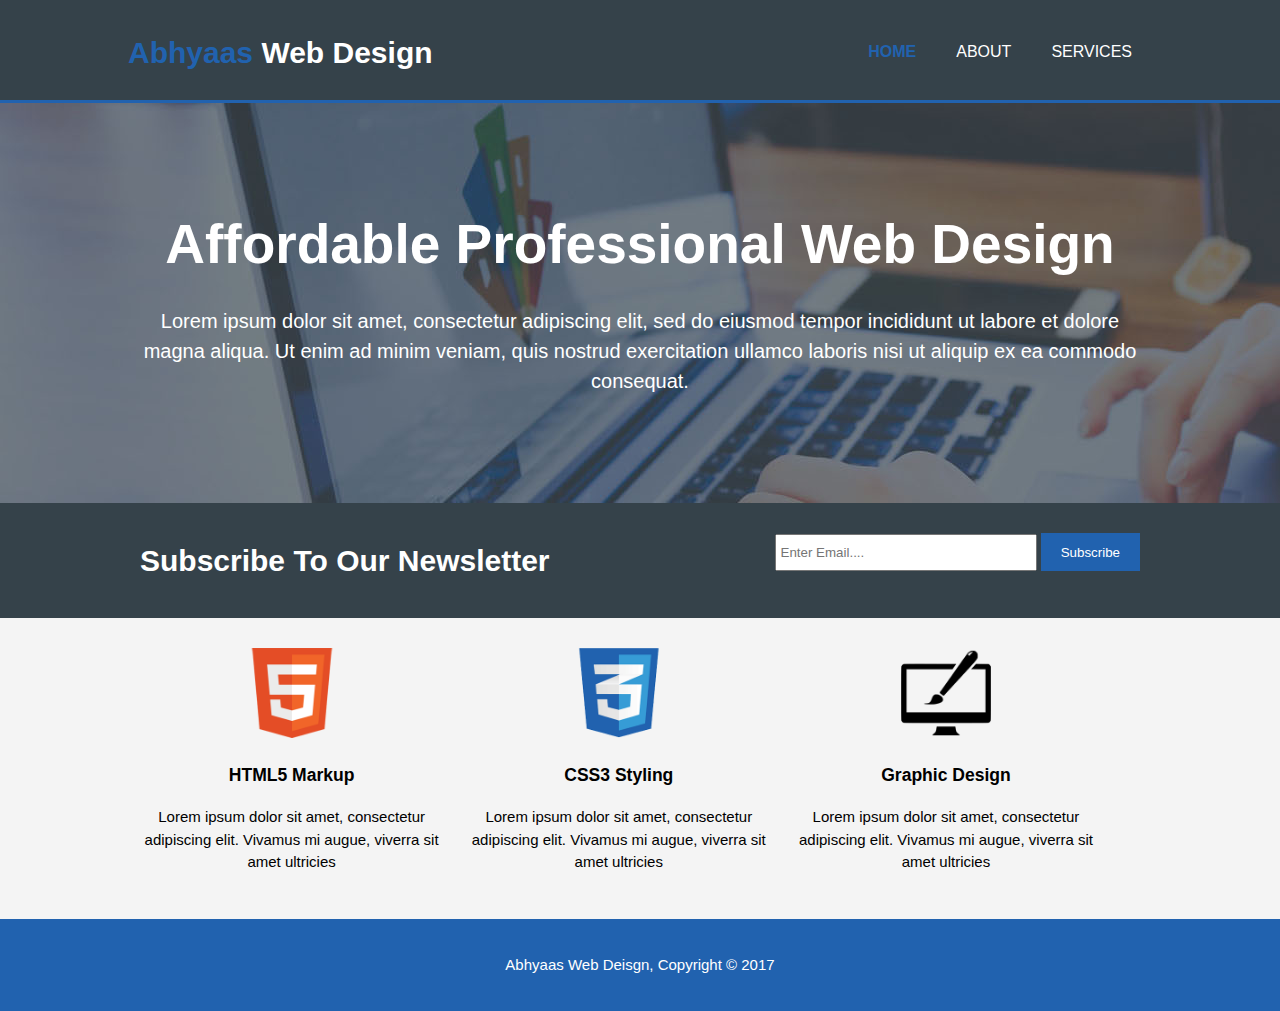
<file: index.html>
<!DOCTYPE html>
<html>
	<head>
		<meta charset="utf-8">
		<meta name="viewport" content="width=device-width">
		<meta name="description" content="Affordable and professional web design">
		<meta name="keywords" content="web design, affordable web design, professional web design">
		<meta name="author" content="Vedamsh Dharwal">

		<title>Abhyaas Web Design | Welcome</title>
		<link rel="stylesheet" href="style.css">
	
	</head>

	<body>
		
		<header>
			<div class="container">
				<div id="branding">
					<h1><span class="highlight">Abhyaas</span> Web Design</h1>
				</div>
				<nav>
					<ul>
						<li class="current"><a href="index.html">Home</a></li>
						<li><a href="about.html">About</a></li>
						<li><a href="service.html">Services</a></li>
					</ul>
				</nav>
			</div>
		</header>
	
		<section id="showcase">
			<div class="container">
				<h1>Affordable Professional Web Design</h1>
				<p>Lorem ipsum dolor sit amet, consectetur adipiscing elit, sed do eiusmod tempor incididunt ut labore et dolore magna aliqua. Ut enim ad minim veniam, quis nostrud exercitation ullamco laboris nisi ut aliquip ex ea commodo consequat.</p>
			</div>
		</section>
		
		<section id="newsletter">
			<div class="container">
				<h1>Subscribe To Our Newsletter</h1>
				<form>
					<input type="email" placeholder="Enter Email....">
					<button type="submit" class="button_1">Subscribe</button>
				</form>
			</div>
		</section>
		
		<section id="boxes">
			<div class="container">
				<div class="box">
					<img src="./img/logo_html.png">
					<h3>HTML5 Markup</h3>
					<p>Lorem ipsum dolor sit amet, consectetur adipiscing elit. Vivamus mi augue, viverra sit amet ultricies</p>					</div>
				<div class="box">
					<img src="./img/logo_css.png">
					<h3>CSS3 Styling</h3>
					<p>Lorem ipsum dolor sit amet, consectetur adipiscing elit. Vivamus mi augue, viverra sit amet ultricies</p>
				</div>
				<div class="box">
					<img src="./img/logo_brush.png">
					<h3>Graphic Design</h3>
					<p>Lorem ipsum dolor sit amet, consectetur adipiscing elit. Vivamus mi augue, viverra sit amet ultricies</p>
				</div>
			</div>
			</section>
		
		<footer>
			<p>Abhyaas Web Deisgn, Copyright &copy; 2017</p>
		</footer>

		

	
	</body>


</html>
</file>
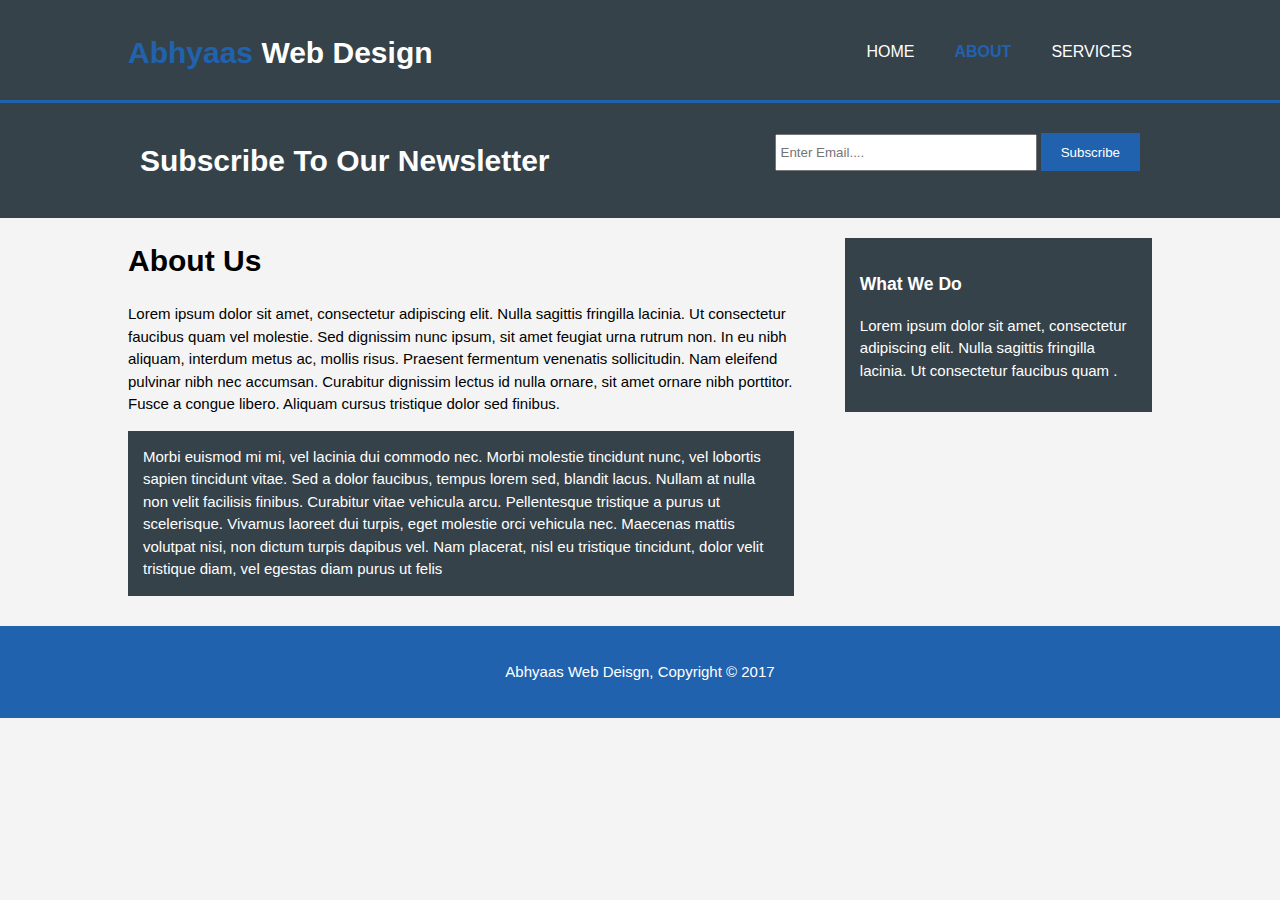
<file: about.html>
<!DOCTYPE html>
<html>
	<head>
		<meta charset="utf-8">
		<meta name="viewport" content="width=device-width">
		<meta name="description" content="Affordable and professional web design">
		<meta name="keywords" content="web design, affordable web design, professional web design">
		<meta name="author" content="Vedamsh Dharwal">

		<title>Abhyaas Web Design | About</title>
		<link rel="stylesheet" href="style.css">
	
	</head>

	<body>
		
		<header>
			<div class="container">
				<div id="branding">
					<h1><span class="highlight">Abhyaas</span> Web Design</h1>
				</div>
				<nav>
					<ul>
						<li ><a href="index.html">Home</a></li>
						<li class="current"><a href="about.html">About</a></li>
						<li><a href="service.html">Services</a></li>
					</ul>
				</nav>
			</div>
		</header>
	
		
		<section id="newsletter">
			<div class="container">
				<h1>Subscribe To Our Newsletter</h1>
				<form>
					<input type="email" placeholder="Enter Email....">
					<button type="submit" class="button_1">Subscribe</button>
				</form>
			</div>
		</section>
		
		<section id="main">
			<div class="container">
				<article id="main-col">
					<h1 class="page-title">About Us</h1>
					<p>Lorem ipsum dolor sit amet, consectetur adipiscing elit. Nulla sagittis fringilla lacinia. Ut consectetur faucibus quam vel molestie. Sed dignissim nunc ipsum, sit amet feugiat urna rutrum non. In eu nibh aliquam, interdum metus ac, mollis risus. Praesent fermentum venenatis sollicitudin. Nam eleifend pulvinar nibh nec accumsan. Curabitur dignissim lectus id nulla ornare, sit amet ornare nibh porttitor. Fusce a congue libero. Aliquam cursus tristique dolor sed finibus.</p>

					<p class="dark">Morbi euismod mi mi, vel lacinia dui commodo nec. Morbi molestie tincidunt nunc, vel lobortis sapien tincidunt vitae. Sed a dolor faucibus, tempus lorem sed, blandit lacus. Nullam at nulla non velit facilisis finibus. Curabitur vitae vehicula arcu. Pellentesque tristique a purus ut scelerisque. Vivamus laoreet dui turpis, eget molestie orci vehicula nec. Maecenas mattis volutpat nisi, non dictum turpis dapibus vel. Nam placerat, nisl eu tristique tincidunt, dolor velit tristique diam, vel egestas diam purus ut felis</p>
				</article>
				
				<aside id="sidebar">
					<div class="dark">
					<h3>What We Do</h3>
					<p>Lorem ipsum dolor sit amet, consectetur adipiscing elit. Nulla sagittis fringilla lacinia. Ut consectetur faucibus quam .</p>
					</div>
				</aside>
			</div>
			</section>
				
		
		<footer>
			<p>Abhyaas Web Deisgn, Copyright &copy; 2017</p>
		</footer>

		

	
	</body>


</html>
</file>
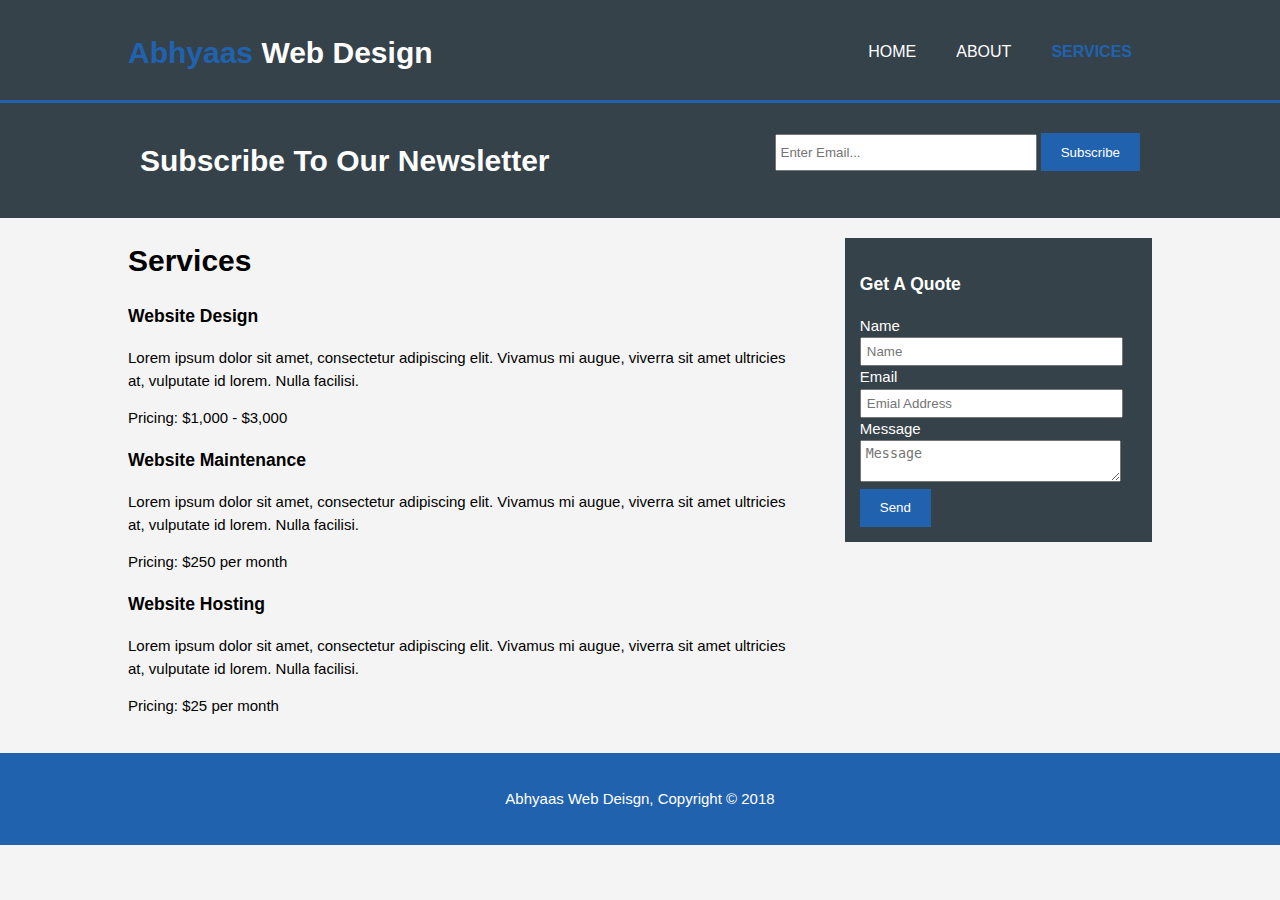
<file: service.html>
<!DOCTYPE html>
<html>
  <head>
    <meta charset="utf-8">
    <meta name="viewport" content="width=device-width">
    <meta name="description" content="Affordable and professional web design">
	  <meta name="keywords" content="web design, affordable web design, professional web design">
  	<meta name="author" content="Brad Traversy">
    <title>Abhyaas Web Deisgn | Services</title>
    <link rel="stylesheet" href="style.css">
  </head>
  <body>
    <header>
      <div class="container">
        <div id="branding">
          <h1><span class="highlight">Abhyaas</span> Web Design</h1>
        </div>
        <nav>
          <ul>
            <li><a href="index.html">Home</a></li>
            <li><a href="about.html">About</a></li>
            <li class="current"><a href="services.html">Services</a></li>
          </ul>
        </nav>
      </div>
    </header>

    <section id="newsletter">
      <div class="container">
        <h1>Subscribe To Our Newsletter</h1>
        <form>
          <input type="email" placeholder="Enter Email...">
          <button type="submit" class="button_1">Subscribe</button>
        </form>
      </div>
    </section>

    <section id="main">
      <div class="container">
        <article id="main-col">
          <h1 class="page-title">Services</h1>
          <ul id="services">
            <li>
              <h3>Website Design</h3>
              <p>Lorem ipsum dolor sit amet, consectetur adipiscing elit. Vivamus mi augue, viverra sit amet ultricies at, vulputate id lorem. Nulla facilisi.</p>
						  <p>Pricing: $1,000 - $3,000</p>
            </li>
            <li>
              <h3>Website Maintenance</h3>
              <p>Lorem ipsum dolor sit amet, consectetur adipiscing elit. Vivamus mi augue, viverra sit amet ultricies at, vulputate id lorem. Nulla facilisi.</p>
						  <p>Pricing: $250 per month</p>
            </li>
            <li>
              <h3>Website Hosting</h3>
              <p>Lorem ipsum dolor sit amet, consectetur adipiscing elit. Vivamus mi augue, viverra sit amet ultricies at, vulputate id lorem. Nulla facilisi.</p>
						  <p>Pricing: $25 per month</p>
            </li>
          </ul>
        </article>

        <aside id="sidebar">
          <div class="dark">
            <h3>Get A Quote</h3>
            <form class="quote">
  						<div>
  							<label>Name</label><br>
  							<input type="text" placeholder="Name">
  						</div>
  						<div>
  							<label>Email</label><br>
  							<input type="email" placeholder="Emial Address">
  						</div>
  						<div>
  							<label>Message</label><br>
  							<textarea placeholder="Message"></textarea>
  						</div>
  						<button class="button_1" type="submit">Send</button>
					</form>
          </div>
        </aside>
      </div>
    </section>

    <footer>
      <p>Abhyaas Web Deisgn, Copyright &copy; 2018</p>
    </footer>
  </body>
</html>
</file>
<file: style.css>
body{
		font: 15px/1.5 Arial,Helvetica,sans-serif;
		padding:0;
		margin:0;
		background-color:#f4f4f4;
	}
	/*global*/
	.container{
		width:80%;
		margin:auto;
		overflow:hidden;
	}
	
	ul{
		margin:0;
		padding:0;
	}
	
	.button_1{
		height:38px;
		background:#2162AF;
		border:0;
		padding:0 20px;
		color:#ffffff;
	}
	
	.dark{
		padding:15px;
		background:#35424a;
		color:#ffffff;
		margin:10px 0;
	}
	
	/*header*/
	header{
		background:#35424a;
		color:#ffffff;
		padding-top:30px;
		min-height:70px;
		border-bottom:#2162AF 3px solid;
	}
	
	header a{
		color:#ffffff;
		text-decoration:none;
		text-transform:uppercase;
		font-size:16px;
	}
	
	
	header li{
		float:left;
		display:inline;
		padding:0 20px 0 20px;	
	}
	
	header #branding{
		float:left;
	}
	
	header #branding h1{
		margin:0;
	}
	
	header nav{
		float:right;
		margin-top:10px;
	}
	
	header .highlight, header .current a{
		color:#2162AF;
		font-weight:bold;
	}
	
	header a:hover{
		color:#cccccc;
		font-weight:bold;
	}
	
	/*showcase*/
	
	#showcase{
		min-height:400px;
		background-image: url("showcase.jpg");
	    background-position: 0 -400px; 
		text-align:center;
		color:#ffffff;
	}
	
	#showcase h1{
		margin:100px 0 10px 0;
		font-size:55px;
	}
	
	#showcase p{
		font-size:20px;
	}
	
	#newsletter{
		padding:15px;
		color:#ffffff;
		background:#35424a;
	}
	
	#newsletter h1{
		float:left;
	}
	
	#newsletter form{
		float:right;
		margin-top:15px;
	}
	
	#newsletter input[type="email"]{
		padding:4px;
		height:25px;
		width:250px;
	}
	
	/*boxes*/
	#boxes{
	    margin-top:20px;
	}
	
	#boxes .box{
		float:left;
		text-align:center;
		width:30%;
		padding:10px;
	}
	
	#boxes .box img{
		width:90px;
	}
	
	/*sidebar*/
	aside#sidebar{
		float:right;
		width:30%;
		margin-top:10px;
	}
	
	aside#sidebar .quote input, aside#sidebar .quote textarea{
		width:90%;
		padding:5px;
	}
	
	/* Main-col */
	article#main-col{
		float:left;
		width:65%;
	}

	/*Services*/
	ul #services li{
		list-style:none;
		padding:20px;
		border: #cccccc solid 1px;
		margin-bottom:5px;
		background:#e6e6e6;
	}
	
	footer{
		padding:20px;
		margin-top:20px;
		color:#ffffff;
		background-color:#2162AF;
		text-align:center;
	}
	
	/*Media Query*/
	@media(max-width:768px){
		header #branding,
		header nav,
		header nav li,
		#newsletter h1,
		#newsletter form,
		#boxes .box,
		article#main-col,
		aside#sidebar{
			float:none;
			text-align:center;
			width:100%;
		}
		
		header{
			padding-bottom:20px;
		}
		
		#showcase h1{
			margin-top:40px;
		}
		
		#newsletter button, .quote button{
			display:block;
			width:100%;
		}
		
		#newsletter form input[type="email"],.quote input, .quote textarea{
			width:100%;
			margin-bottom:5px;
		}
		
	}
</file>
